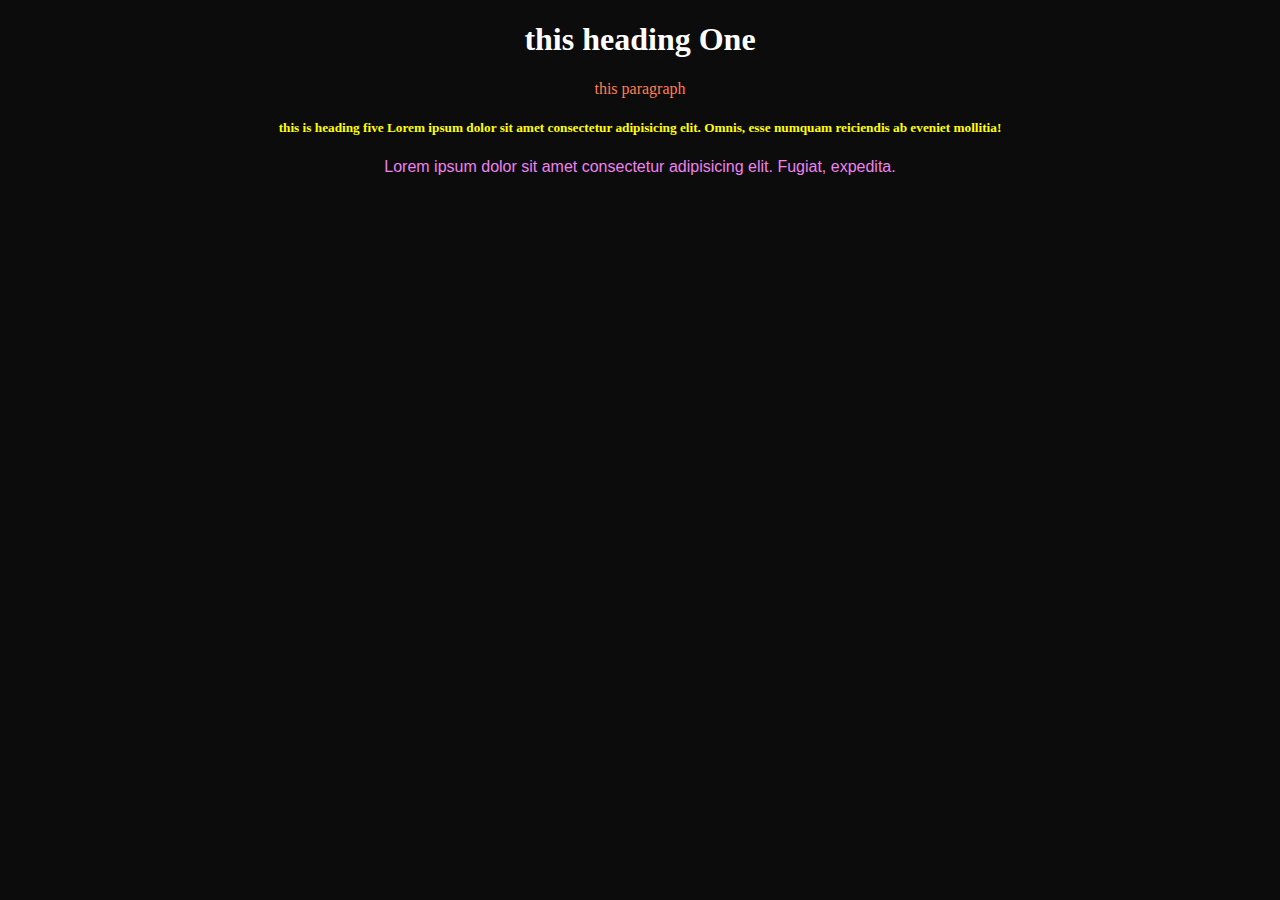
<file: 2-css auto Formation/indexTwo.html>
<!DOCTYPE html>
<html lang="en">
<head>
    <meta charset="UTF-8">
    <meta http-equiv="X-UA-Compatible" content="IE=edge">
    <meta name="viewport" content="width=device-width, initial-scale=1.0">
    <title>inclision css</title>

    <style>
         body{
             background-color: rgba(0, 0, 0, 0.952);
         } 
         h1{
             text-align: center;
             color: white;
         }
         p{
            text-align: center;
             color: coral;
             text-decoration: solid red;
         }
         h5{
            text-align: center;
             color: yellow;
             text-shadow: yellow;
         }
  
    </style>
</head>
<body>
    <h1>this heading One</h1>
    <p>this paragraph</p>
    <h5>this is heading five Lorem ipsum dolor sit amet consectetur adipisicing elit. Omnis, esse numquam reiciendis ab eveniet mollitia! </h5>  
    
     <!-- this is Inline  -->
        <p style="color: violet; text-align: center; font-family: 'Segoe UI', Tahoma, Geneva, Verdana, sans-serif;">Lorem ipsum dolor sit amet consectetur adipisicing elit. Fugiat, expedita.</p>
</body>
</html>
</file>
